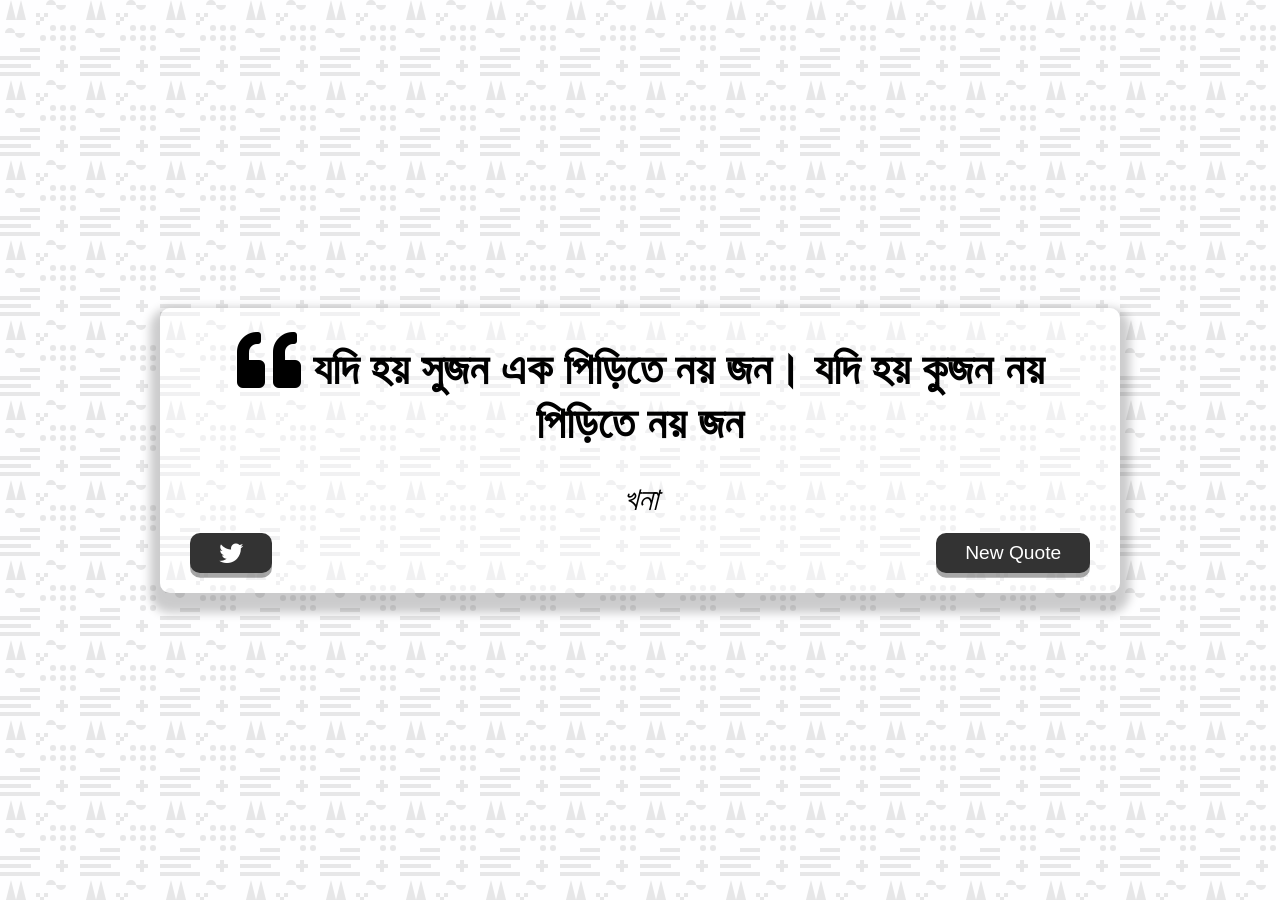
<file: Bengali-Quote-Generator/index.html>
<!DOCTYPE html>
<html lang="en">
  <head>
    <meta charset="UTF-8" />
    <meta name="viewport" content="width=device-width, initial-scale=1.0" />
    <title>Quotes for Life</title>
    <link rel="icon" href="favicon.png" />
    <link
      rel="stylesheet"
      href="https://cdnjs.cloudflare.com/ajax/libs/font-awesome/5.10.2/css/all.min.css"
    />
    <link rel="stylesheet" href="style.css" />
  </head>
  <body>
    <div class="quote-container" id="quote-container">
      <!-- Quote -->
      <div class="quote-text">
        <i class="fas fa-quote-left"></i>
        <span id="quote"></span>
      </div>
      <!-- Author -->
      <div class="quote-author">
        <span id="author"></span>
      </div>
      <!-- Buttons -->
      <div class="button-container">
        <button class="twitter-button" id="twitter" title="Tweet Here!">
          <i class="fab fa-twitter"></i>
        </button>
        <button id="new-quote">New Quote</button>
      </div>
    </div>
    <!-- Loader -->
    <!-- Script -->
    <script src="quotes.js"></script>
    <script src="script.js"></script>
  </body>
</html>
</file>
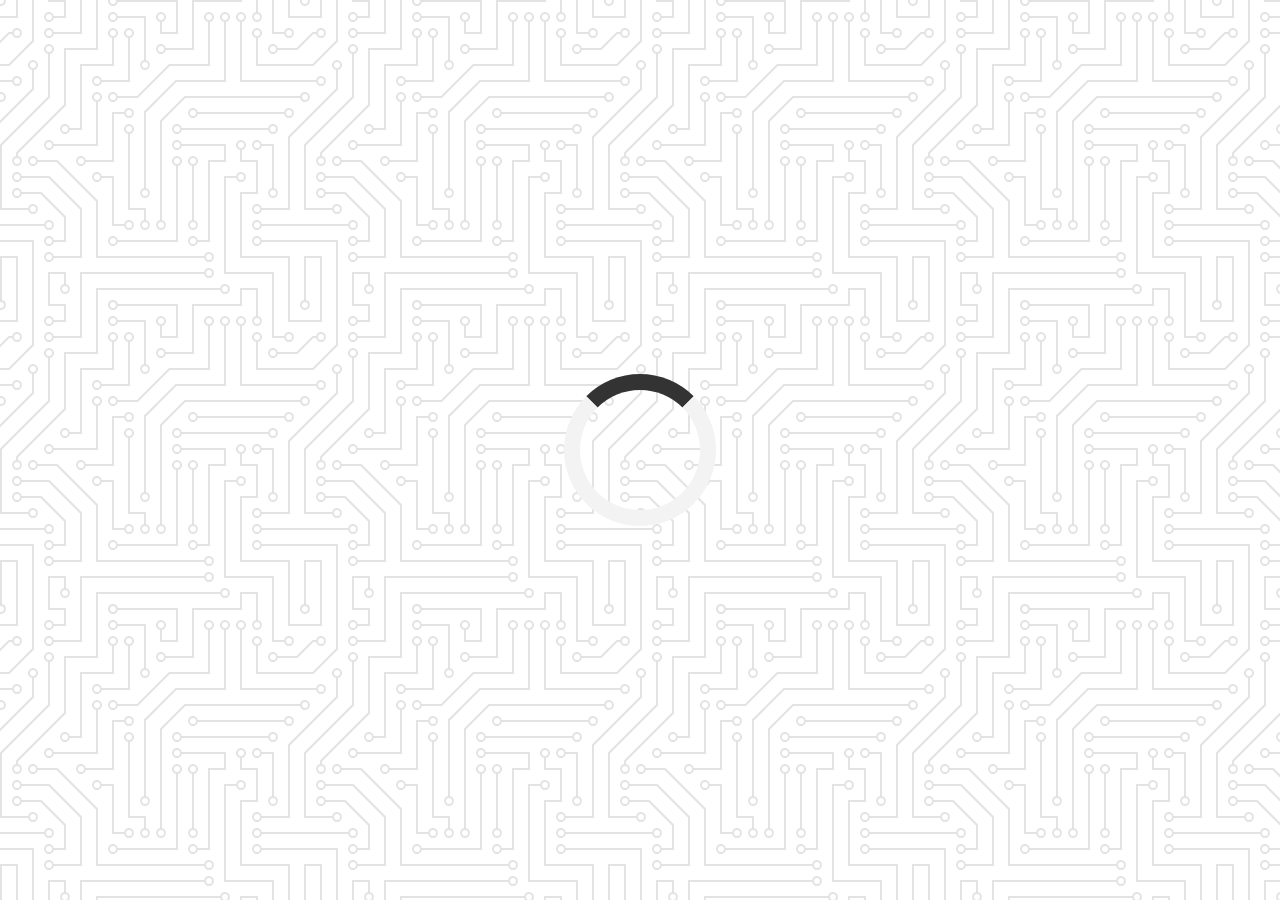
<file: Quote Generator/index.html>
<!DOCTYPE html>
<html lang="en">
  <head>
    <meta charset="UTF-8" />
    <meta name="viewport" content="width=device-width, initial-scale=1.0" />
    <title>Quotes for Life</title>
    <link rel="icon" type="image/png" href="favicon.png" />
    <link
      rel="stylesheet"
      href="https://cdnjs.cloudflare.com/ajax/libs/font-awesome/5.10.2/css/all.min.css"
    />
    <link rel="stylesheet" href="style.css" />
  </head>
  <body>
    <div class="quote-container" id="quote-container">
        <!-- Quote -->
        <div class="quote-text">
            <i class="fas fa-quote-left"></i>
            <span id="quote"></span>
        </div>
        <!-- Author -->
        <div class="quote-author">
            <span id="author"></span>
        </div>
        <!-- Buttons -->
        <div class="button-container">
            <button class="twitter-button" id="twitter" title="Tweet Here!">
                <i class="fab fa-twitter"></i>
            </button>
            <button id="new-quote">New Quote</button>
        </div>
    </div>
    <!-- Loader -->
    <div class="loader" id="loader"></div>
    <!-- Script -->
    <!-- <script src="quotes.js"></script> -->
    <script src="script.js"></script>
  </body>
</html>
</file>
<file: Bengali-Quote-Generator/style.css>
@import url('https://fonts.googleapis.com/css2?family=Montserrat:wght@600&display=swap');

html {
  box-sizing: border-box;
}

body {
  margin: 0;
  min-height: 100vh;
  background-color: #fefeff;
  background-image: url("data:image/svg+xml,%3Csvg xmlns='http://www.w3.org/2000/svg' width='80' height='80' viewBox='0 0 80 80'%3E%3Cg fill='%23000000' fill-opacity='0.09'%3E%3Cpath fill-rule='evenodd' d='M11 0l5 20H6l5-20zm42 31a3 3 0 1 0 0-6 3 3 0 0 0 0 6zM0 72h40v4H0v-4zm0-8h31v4H0v-4zm20-16h20v4H20v-4zM0 56h40v4H0v-4zm63-25a3 3 0 1 0 0-6 3 3 0 0 0 0 6zm10 0a3 3 0 1 0 0-6 3 3 0 0 0 0 6zM53 41a3 3 0 1 0 0-6 3 3 0 0 0 0 6zm10 0a3 3 0 1 0 0-6 3 3 0 0 0 0 6zm10 0a3 3 0 1 0 0-6 3 3 0 0 0 0 6zm-30 0a3 3 0 1 0 0-6 3 3 0 0 0 0 6zm-28-8a5 5 0 0 0-10 0h10zm10 0a5 5 0 0 1-10 0h10zM56 5a5 5 0 0 0-10 0h10zm10 0a5 5 0 0 1-10 0h10zm-3 46a3 3 0 1 0 0-6 3 3 0 0 0 0 6zm10 0a3 3 0 1 0 0-6 3 3 0 0 0 0 6zM21 0l5 20H16l5-20zm43 64v-4h-4v4h-4v4h4v4h4v-4h4v-4h-4zM36 13h4v4h-4v-4zm4 4h4v4h-4v-4zm-4 4h4v4h-4v-4zm8-8h4v4h-4v-4z'/%3E%3C/g%3E%3C/svg%3E");
  color: #000000;
  font-family: Montserrat, sans-serif;
  font-weight: 700;
  text-align: center;
  display: flex;
  align-items: center;
  justify-content: center;
}

.quote-container {
  width: auto;
  max-width: 900px;
  padding: 20px 30px;
  border-radius: 10px;
  background-color: rgba(255, 255, 255, 0.4);
  box-shadow: 0 10px 10px 10px rgba(0, 0, 0, 0.2);
}

.quote-text {
  font-size: 2.75rem;
}

.long-quote {
  font-size: 2rem;
}

.fa-quote-left {
  font-size: 4rem;
}

.quote-author {
  margin-top: 30px;
  font-size: 2rem;
  font-weight: 400;
  font-style: italic;
}

/* Buttons */
.button-container {
  margin-top: 15px;
  display: flex;
  justify-content: space-between;
}

button {
  cursor: pointer;
  font-size: 1.2rem;
  height: 2.5rem;
  border: none;
  border-radius: 10px;
  color: #fff;
  background: #333;
  outline: none;
  padding: 0.5rem 1.8rem;
  box-shadow: 0 0.3rem rgba(121, 121, 121, 0.65);
}

button:hover {
  filter: brightness(110%);
}

button:active {
  transform: translate(0, 0.3rem);
  box-shadow: 0 0.1rem rgba(255, 255, 255, 0.65);
}

.twitter-button:hover {
  color: #38a1f3;
}

.fa-twitter {
  font-size: 1.5rem;
}

/* Loader */
/* .loader {
  border: 16px solid #f3f3f3;
  border-top: 16px solid #333;
  border-radius: 50%;
  width: 120px;
  height: 120px;
  animation: spin 2s linear infinite;
}

@keyframes spin {
  0% {
    transform: rotate(0deg);
  }
  100% {
    transform: rotate(360deg);
  }
} */

/* Media Query: Tablet or Smaller */
@media screen and (max-width: 1000px) {
  .quote-container {
    margin: auto 10px;
  }

  .quote-text {
    font-size: 2.5rem;
  }
}
</file>
<file: Quote Generator/style.css>
@import url('https://fonts.googleapis.com/css2?family=Montserrat:wght@600&display=swap');

html {
  box-sizing: border-box;
}

body {
  margin: 0;
  min-height: 100vh;
  background-color: #ffffff;
  background-image: url("data:image/svg+xml,%3Csvg xmlns='http://www.w3.org/2000/svg' viewBox='0 0 304 304' width='304' height='304'%3E%3Cpath fill='%23000000' fill-opacity='0.11' d='M44.1 224a5 5 0 1 1 0 2H0v-2h44.1zm160 48a5 5 0 1 1 0 2H82v-2h122.1zm57.8-46a5 5 0 1 1 0-2H304v2h-42.1zm0 16a5 5 0 1 1 0-2H304v2h-42.1zm6.2-114a5 5 0 1 1 0 2h-86.2a5 5 0 1 1 0-2h86.2zm-256-48a5 5 0 1 1 0 2H0v-2h12.1zm185.8 34a5 5 0 1 1 0-2h86.2a5 5 0 1 1 0 2h-86.2zM258 12.1a5 5 0 1 1-2 0V0h2v12.1zm-64 208a5 5 0 1 1-2 0v-54.2a5 5 0 1 1 2 0v54.2zm48-198.2V80h62v2h-64V21.9a5 5 0 1 1 2 0zm16 16V64h46v2h-48V37.9a5 5 0 1 1 2 0zm-128 96V208h16v12.1a5 5 0 1 1-2 0V210h-16v-76.1a5 5 0 1 1 2 0zm-5.9-21.9a5 5 0 1 1 0 2H114v48H85.9a5 5 0 1 1 0-2H112v-48h12.1zm-6.2 130a5 5 0 1 1 0-2H176v-74.1a5 5 0 1 1 2 0V242h-60.1zm-16-64a5 5 0 1 1 0-2H114v48h10.1a5 5 0 1 1 0 2H112v-48h-10.1zM66 284.1a5 5 0 1 1-2 0V274H50v30h-2v-32h18v12.1zM236.1 176a5 5 0 1 1 0 2H226v94h48v32h-2v-30h-48v-98h12.1zm25.8-30a5 5 0 1 1 0-2H274v44.1a5 5 0 1 1-2 0V146h-10.1zm-64 96a5 5 0 1 1 0-2H208v-80h16v-14h-42.1a5 5 0 1 1 0-2H226v18h-16v80h-12.1zm86.2-210a5 5 0 1 1 0 2H272V0h2v32h10.1zM98 101.9V146H53.9a5 5 0 1 1 0-2H96v-42.1a5 5 0 1 1 2 0zM53.9 34a5 5 0 1 1 0-2H80V0h2v34H53.9zm60.1 3.9V66H82v64H69.9a5 5 0 1 1 0-2H80V64h32V37.9a5 5 0 1 1 2 0zM101.9 82a5 5 0 1 1 0-2H128V37.9a5 5 0 1 1 2 0V82h-28.1zm16-64a5 5 0 1 1 0-2H146v44.1a5 5 0 1 1-2 0V18h-26.1zm102.2 270a5 5 0 1 1 0 2H98v14h-2v-16h124.1zM242 149.9V160h16v34h-16v62h48v48h-2v-46h-48v-66h16v-30h-16v-12.1a5 5 0 1 1 2 0zM53.9 18a5 5 0 1 1 0-2H64V2H48V0h18v18H53.9zm112 32a5 5 0 1 1 0-2H192V0h50v2h-48v48h-28.1zm-48-48a5 5 0 0 1-9.8-2h2.07a3 3 0 1 0 5.66 0H178v34h-18V21.9a5 5 0 1 1 2 0V32h14V2h-58.1zm0 96a5 5 0 1 1 0-2H137l32-32h39V21.9a5 5 0 1 1 2 0V66h-40.17l-32 32H117.9zm28.1 90.1a5 5 0 1 1-2 0v-76.51L175.59 80H224V21.9a5 5 0 1 1 2 0V82h-49.59L146 112.41v75.69zm16 32a5 5 0 1 1-2 0v-99.51L184.59 96H300.1a5 5 0 0 1 3.9-3.9v2.07a3 3 0 0 0 0 5.66v2.07a5 5 0 0 1-3.9-3.9H185.41L162 121.41v98.69zm-144-64a5 5 0 1 1-2 0v-3.51l48-48V48h32V0h2v50H66v55.41l-48 48v2.69zM50 53.9v43.51l-48 48V208h26.1a5 5 0 1 1 0 2H0v-65.41l48-48V53.9a5 5 0 1 1 2 0zm-16 16V89.41l-34 34v-2.82l32-32V69.9a5 5 0 1 1 2 0zM12.1 32a5 5 0 1 1 0 2H9.41L0 43.41V40.6L8.59 32h3.51zm265.8 18a5 5 0 1 1 0-2h18.69l7.41-7.41v2.82L297.41 50H277.9zm-16 160a5 5 0 1 1 0-2H288v-71.41l16-16v2.82l-14 14V210h-28.1zm-208 32a5 5 0 1 1 0-2H64v-22.59L40.59 194H21.9a5 5 0 1 1 0-2H41.41L66 216.59V242H53.9zm150.2 14a5 5 0 1 1 0 2H96v-56.6L56.6 162H37.9a5 5 0 1 1 0-2h19.5L98 200.6V256h106.1zm-150.2 2a5 5 0 1 1 0-2H80v-46.59L48.59 178H21.9a5 5 0 1 1 0-2H49.41L82 208.59V258H53.9zM34 39.8v1.61L9.41 66H0v-2h8.59L32 40.59V0h2v39.8zM2 300.1a5 5 0 0 1 3.9 3.9H3.83A3 3 0 0 0 0 302.17V256h18v48h-2v-46H2v42.1zM34 241v63h-2v-62H0v-2h34v1zM17 18H0v-2h16V0h2v18h-1zm273-2h14v2h-16V0h2v16zm-32 273v15h-2v-14h-14v14h-2v-16h18v1zM0 92.1A5.02 5.02 0 0 1 6 97a5 5 0 0 1-6 4.9v-2.07a3 3 0 1 0 0-5.66V92.1zM80 272h2v32h-2v-32zm37.9 32h-2.07a3 3 0 0 0-5.66 0h-2.07a5 5 0 0 1 9.8 0zM5.9 0A5.02 5.02 0 0 1 0 5.9V3.83A3 3 0 0 0 3.83 0H5.9zm294.2 0h2.07A3 3 0 0 0 304 3.83V5.9a5 5 0 0 1-3.9-5.9zm3.9 300.1v2.07a3 3 0 0 0-1.83 1.83h-2.07a5 5 0 0 1 3.9-3.9zM97 100a3 3 0 1 0 0-6 3 3 0 0 0 0 6zm0-16a3 3 0 1 0 0-6 3 3 0 0 0 0 6zm16 16a3 3 0 1 0 0-6 3 3 0 0 0 0 6zm16 16a3 3 0 1 0 0-6 3 3 0 0 0 0 6zm0 16a3 3 0 1 0 0-6 3 3 0 0 0 0 6zm-48 32a3 3 0 1 0 0-6 3 3 0 0 0 0 6zm16 16a3 3 0 1 0 0-6 3 3 0 0 0 0 6zm32 48a3 3 0 1 0 0-6 3 3 0 0 0 0 6zm-16 16a3 3 0 1 0 0-6 3 3 0 0 0 0 6zm32-16a3 3 0 1 0 0-6 3 3 0 0 0 0 6zm0-32a3 3 0 1 0 0-6 3 3 0 0 0 0 6zm16 32a3 3 0 1 0 0-6 3 3 0 0 0 0 6zm32 16a3 3 0 1 0 0-6 3 3 0 0 0 0 6zm0-16a3 3 0 1 0 0-6 3 3 0 0 0 0 6zm-16-64a3 3 0 1 0 0-6 3 3 0 0 0 0 6zm16 0a3 3 0 1 0 0-6 3 3 0 0 0 0 6zm16 96a3 3 0 1 0 0-6 3 3 0 0 0 0 6zm0 16a3 3 0 1 0 0-6 3 3 0 0 0 0 6zm16 16a3 3 0 1 0 0-6 3 3 0 0 0 0 6zm16-144a3 3 0 1 0 0-6 3 3 0 0 0 0 6zm0 32a3 3 0 1 0 0-6 3 3 0 0 0 0 6zm16-32a3 3 0 1 0 0-6 3 3 0 0 0 0 6zm16-16a3 3 0 1 0 0-6 3 3 0 0 0 0 6zm-96 0a3 3 0 1 0 0-6 3 3 0 0 0 0 6zm0 16a3 3 0 1 0 0-6 3 3 0 0 0 0 6zm16-32a3 3 0 1 0 0-6 3 3 0 0 0 0 6zm96 0a3 3 0 1 0 0-6 3 3 0 0 0 0 6zm-16-64a3 3 0 1 0 0-6 3 3 0 0 0 0 6zm16-16a3 3 0 1 0 0-6 3 3 0 0 0 0 6zm-32 0a3 3 0 1 0 0-6 3 3 0 0 0 0 6zm0-16a3 3 0 1 0 0-6 3 3 0 0 0 0 6zm-16 0a3 3 0 1 0 0-6 3 3 0 0 0 0 6zm-16 0a3 3 0 1 0 0-6 3 3 0 0 0 0 6zm-16 0a3 3 0 1 0 0-6 3 3 0 0 0 0 6zM49 36a3 3 0 1 0 0-6 3 3 0 0 0 0 6zm-32 0a3 3 0 1 0 0-6 3 3 0 0 0 0 6zm32 16a3 3 0 1 0 0-6 3 3 0 0 0 0 6zM33 68a3 3 0 1 0 0-6 3 3 0 0 0 0 6zm16-48a3 3 0 1 0 0-6 3 3 0 0 0 0 6zm0 240a3 3 0 1 0 0-6 3 3 0 0 0 0 6zm16 32a3 3 0 1 0 0-6 3 3 0 0 0 0 6zm-16-64a3 3 0 1 0 0-6 3 3 0 0 0 0 6zm0 16a3 3 0 1 0 0-6 3 3 0 0 0 0 6zm-16-32a3 3 0 1 0 0-6 3 3 0 0 0 0 6zm80-176a3 3 0 1 0 0-6 3 3 0 0 0 0 6zm16 0a3 3 0 1 0 0-6 3 3 0 0 0 0 6zm-16-16a3 3 0 1 0 0-6 3 3 0 0 0 0 6zm32 48a3 3 0 1 0 0-6 3 3 0 0 0 0 6zm16-16a3 3 0 1 0 0-6 3 3 0 0 0 0 6zm0-32a3 3 0 1 0 0-6 3 3 0 0 0 0 6zm112 176a3 3 0 1 0 0-6 3 3 0 0 0 0 6zm-16 16a3 3 0 1 0 0-6 3 3 0 0 0 0 6zm0 16a3 3 0 1 0 0-6 3 3 0 0 0 0 6zm0 16a3 3 0 1 0 0-6 3 3 0 0 0 0 6zM17 180a3 3 0 1 0 0-6 3 3 0 0 0 0 6zm0 16a3 3 0 1 0 0-6 3 3 0 0 0 0 6zm0-32a3 3 0 1 0 0-6 3 3 0 0 0 0 6zm16 0a3 3 0 1 0 0-6 3 3 0 0 0 0 6zM17 84a3 3 0 1 0 0-6 3 3 0 0 0 0 6zm32 64a3 3 0 1 0 0-6 3 3 0 0 0 0 6zm16-16a3 3 0 1 0 0-6 3 3 0 0 0 0 6z'%3E%3C/path%3E%3C/svg%3E");
  color: #000000;
  font-family: Montserrat, sans-serif;
  font-weight: 700;
  text-align: center;
  display: flex;
  align-items: center;
  justify-content: center;
}

.quote-container {
  width: auto;
  max-width: 900px;
  padding: 20px 30px;
  border-radius: 10px;
  background-color: rgba(255, 255, 255, 0.4);
  box-shadow: 0 10px 10px 10px rgba(0, 0, 0, 0.2);
}

.quote-text {
  font-size: 2.75rem;
}

.long-quote {
  font-size: 2rem;
}

.fa-quote-left {
  font-size: 4rem;
}

.quote-author {
  margin-top: 30px;
  font-size: 2rem;
  font-weight: 400;
  font-style: italic;
}

/* Buttons */
.button-container {
  margin-top: 15px;
  display: flex;
  justify-content: space-between;
}

button {
  cursor: pointer;
  font-size: 1.2rem;
  height: 2.5rem;
  border: none;
  border-radius: 10px;
  color: #fff;
  background: #333;
  outline: none;
  padding: 0.5rem 1.8rem;
  box-shadow: 0 0.3rem rgba(121, 121, 121, 0.65);
}

button:hover {
  filter: brightness(110%);
}

button:active {
  transform: translate(0, 0.3rem);
  box-shadow: 0 0.1rem rgba(255, 255, 255, 0.65);
}

.twitter-button:hover {
  color: #38a1f3;
}

.fa-twitter {
  font-size: 1.5rem;
}

/* Loader */
.loader {
  border: 16px solid #f3f3f3;
  border-top: 16px solid #333;
  border-radius: 50%;
  width: 120px;
  height: 120px;
  animation: spin 2s linear infinite;
}

@keyframes spin {
  0% {
    transform: rotate(0deg);
  }
  100% {
    transform: rotate(360deg);
  }
}

/* Media Query: Tablet or Smaller */
@media screen and (max-width: 1000px) {
  .quote-container {
    margin: auto 10px;
  }

  .quote-text {
    font-size: 2.5rem;
  }
}
</file>
